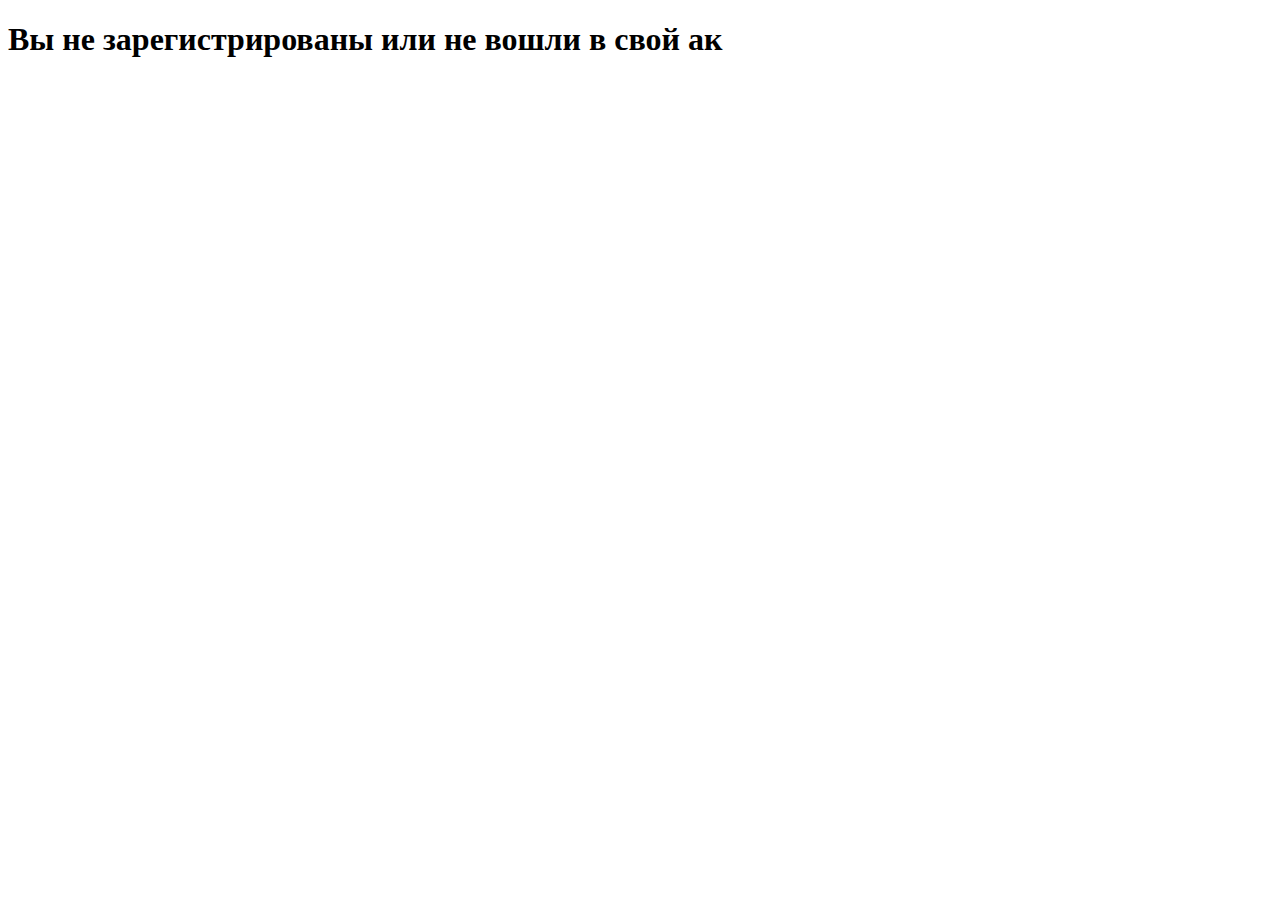
<file: templates/notAccess.html>
<!DOCTYPE html>
<html lang="en">
<head>
    <meta charset="UTF-8">
    <title>Нет доступа</title>
</head>
<body>
<div class="container">
    <h1>Вы не зарегистрированы или не вошли в свой ак</h1>
</div>
</body>
</html>
</file>
